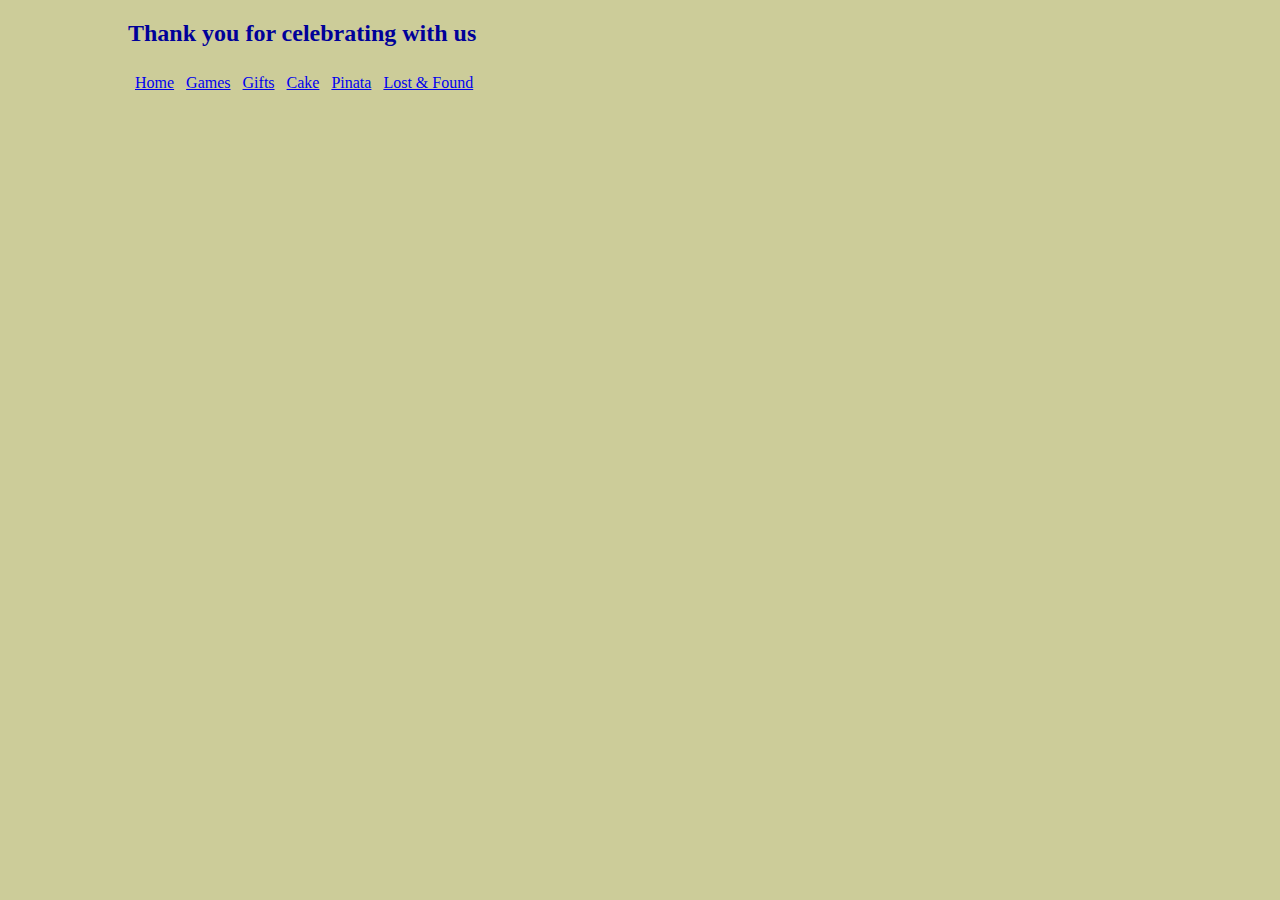
<file: logo.html>
<!DOCTYPE HTML PUBLIC "-//W3C//DTD HTML 4.01 Transitional//EN"
   "http://www.w3.org/TR/html4/loose.dtd">
<html>
<head>
<title></title>
<META name="description" content="">
<META name="author" content="Donna">
<META http-equiv="Content-Type" content="text/html; charset=iso-8859-1">
<META http-equiv="Content-Style-Type" content="text/css">
<META name="keywords" content="">
<style type = "text/css"><!--
	body {margin-left: 10%; margin-right: 10%; font-family : "Comic Sans MS" ; color: #000099;
		background : #cccc99 ;  }
	td {  vertical-align: middle; text-align: left ;  }
	tr { color: #000099; font-size: 9pt; }
	th { color: #000099; font-size: 9pt; text-align: left; }
	
--></style>

</head>
<body>


<h2>Thank you for celebrating with us</h2>
<!--Begin Menu-->
<table height="32" align="left" cellpadding = "5">
<tbody>
<tr style="font-size: medium">
<td>

<a href="main.html" target=main>Home</a></td>
<td>
<a href="games.html" target=main>Games</a>
</td>
<td>
<a href="gifts.html?/intro/purpose.html" target=main>Gifts</a>
</td>
<td>
<a href="cake.html?/intro/purpose.html" target=main>Cake</a>
</td>
<td>
<a href="candybash.html?/intro/purpose.html" target=main>Pinata</a>
</td>
<td>
<a href="lost&found.html" target=main>Lost &amp; Found</a>
</td>
</tr>
</tbody>
</table>
<p>&nbsp;</p>
<p>&nbsp;</p> 
<!--End Menu-->

</body>
</html>
</file>
